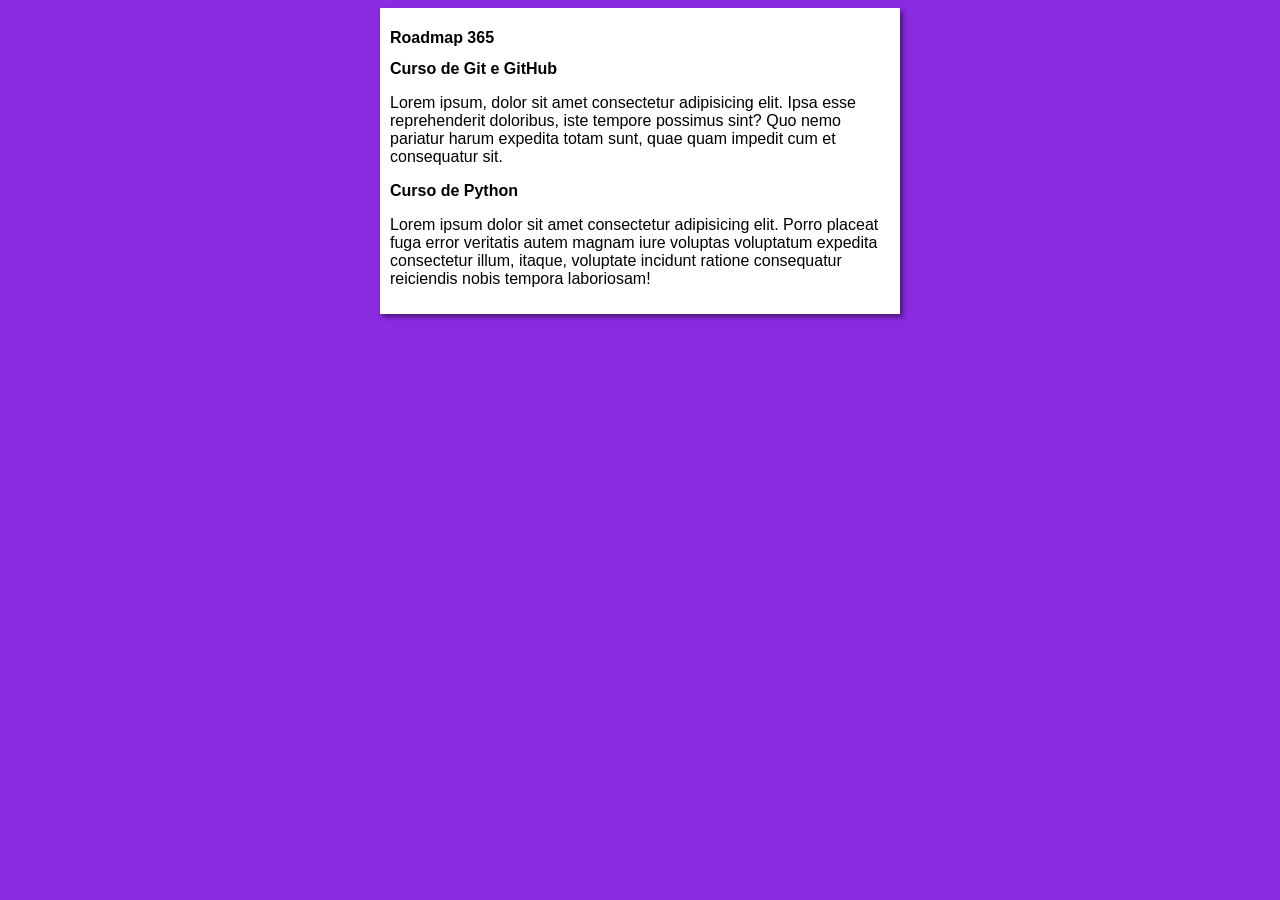
<file: index.html>
<!DOCTYPE html>
<html lang="pt-br">
<head>
    <meta charset="UTF-8">
    <meta name="viewport" content="width=device-width, initial-scale=1.0">
    <title>Curso: Git & GitHub</title>
    <link rel="stylesheet" href="estilos/style.css">
</head>
<body>
    <main>
        <header>
            <h1>Roadmap 365</h1>
        </header>
        <article>
            <h2>Curso de Git e GitHub</h2>
            <p>Lorem ipsum, dolor sit amet consectetur adipisicing elit. Ipsa esse reprehenderit doloribus, iste tempore possimus sint? Quo nemo pariatur harum expedita totam sunt, quae quam impedit cum et consequatur sit.</p>
        </article>
        <article>
            <h2>Curso de Python</h2>
        <p>Lorem ipsum dolor sit amet consectetur adipisicing elit. Porro placeat fuga error veritatis autem magnam iure voluptas voluptatum expedita consectetur illum, itaque, voluptate incidunt ratione consequatur reiciendis nobis tempora laboriosam!</p>
        </article>
    </main>
</body>
</html>
</file>
<file: estilos/style.css>
* {
    font-family: Arial, Helvetica, sans-serif;
    font-size: 16px;
}

body {
    background-color: blueviolet;
}

main {
    background-color: white;
    width: 500px;
    margin: auto;
    padding: 10px;
    box-shadow: 3px 3px 5px rgba(0, 0, 0, 0.473
    );
}
</file>
